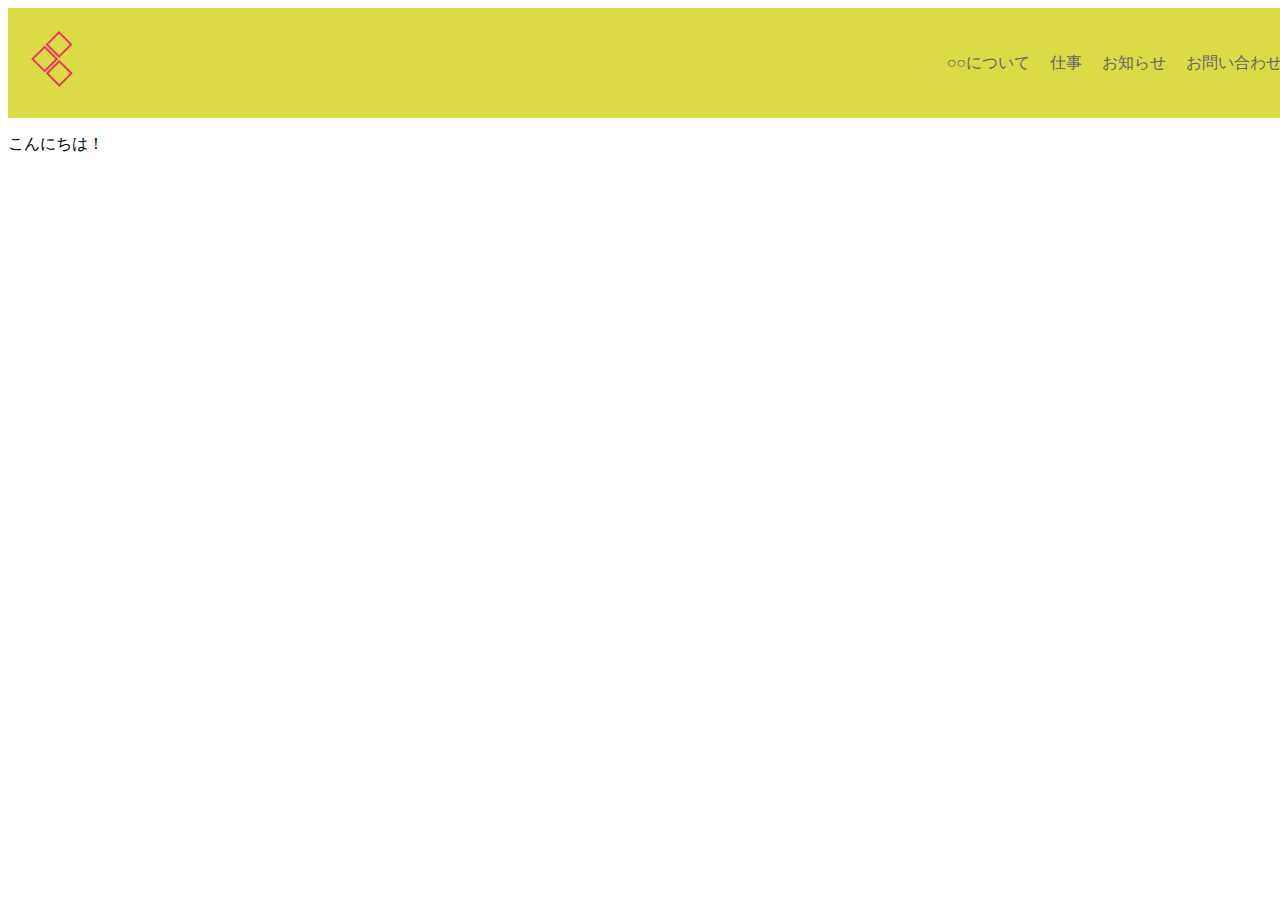
<file: index.html>
<!DOCTYPE html>
<html lang="ja">
<head>
<meta charset="utf-8">
<title>template</title>
<meta name="description"  content="template">

<meta name="viewport" content="width=device-width,initial-scale=1.0">
<link rel="stylesheet" type="text/css" href="index.css">
</head>
<body>
    <header>
        <h1><a href="index.html"><img src="images/logo.png" alt="写真" width="auto" height="60">
        </a></h1>
        <nav class="gnav">
            <ul class="menu">
                <li><a href="">○○について</a></li>
                <li><a href="">仕事</a></li>
                <li><a href="">お知らせ</a></li>
                <li><a href="">お問い合わせ</a></li>
            </ul>
        </nav>
    </header>
    
    <main>
        <p>こんにちは！</p>
    </main>
</body>
</html>
</file>
<file: index.css>
header {
    height: 70px;
    width:100%;
     /*以下はレイアウトのためのCSS*/
    display: flex;
    justify-content: space-between;
    align-items: center;
    background:rgb(219, 219, 69);
    color:#fff;
    text-align: center;
    padding: 20px;
}

header ul{
    list-style: none;
    display: flex;
    justify-content: center;
  }
  
  header ul li a{
    display: block;
    text-decoration: none;
    color: #666;
    padding:10px;
    transition:all 0.3s;
  }
  
  header ul li.current a,
  header ul li a:hover{
    color:#fff; 
  }
  he

main {
    height: 100vw; /* スクロールの演出を見れるようにmainに高さを指定 */
}
</file>
